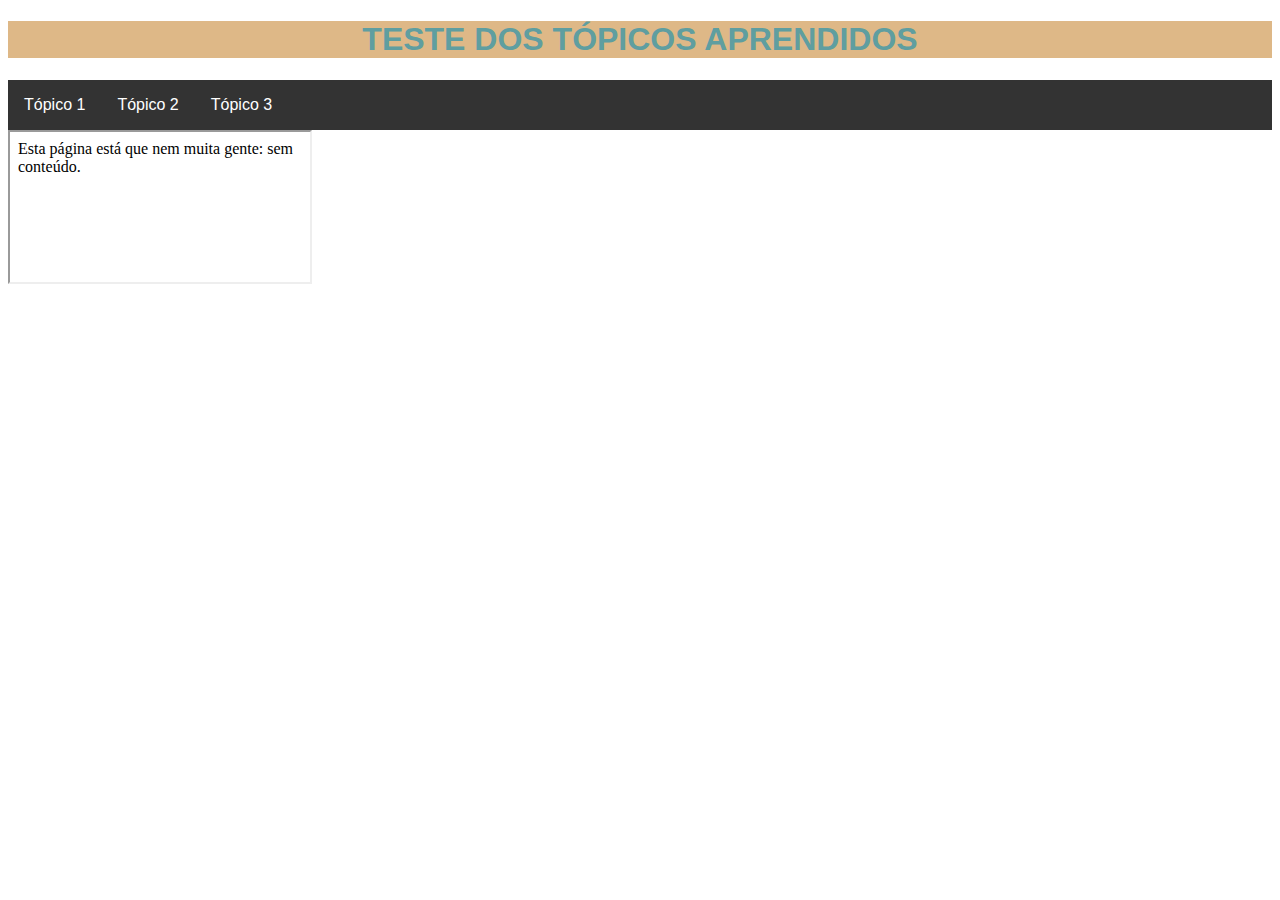
<file: index.html>
<!DOCTYPE html>
<html lang="pt-br">
<head>
  <title>
    Teste de curso HTML
  </title>
  <meta charset="UTF-8">
  <meta name="description" content="Apenas um teste">
  <meta name="author" content="Lucas Nunes">
  <meta name="viewport" content="width=device-width, initial-scale=1.0">
  <link rel="stylesheet" href="estilos1.css">
  <link rel="icon" type="image/x-icon" href="favicon.ico">
</head>
<body>
  <h1>TESTE DOS TÓPICOS APRENDIDOS</h1>
  <ul>
    <li><a href="Página de erro1.html" title="Link para a página que testa os assuntos do tópico 1" target="Frame1">Tópico 1</a></li>
	<li><a href="Página de erro2.html" title="Link para a página que testa os assuntos do tópico 2" target="Frame1">Tópico 2</a></li>
	<li><a href="Página de erro3.html" title="Link para a página que testa os assuntos do tópico 3" target="Frame1">Tópico 3</a></li>
  </ul>  
  <!--Será que isto aparece como comentário?-->
  <iframe src="Página do frame1.html" title="Página do frame" name="Frame1"></iframe>
</body>
</html>
</file>
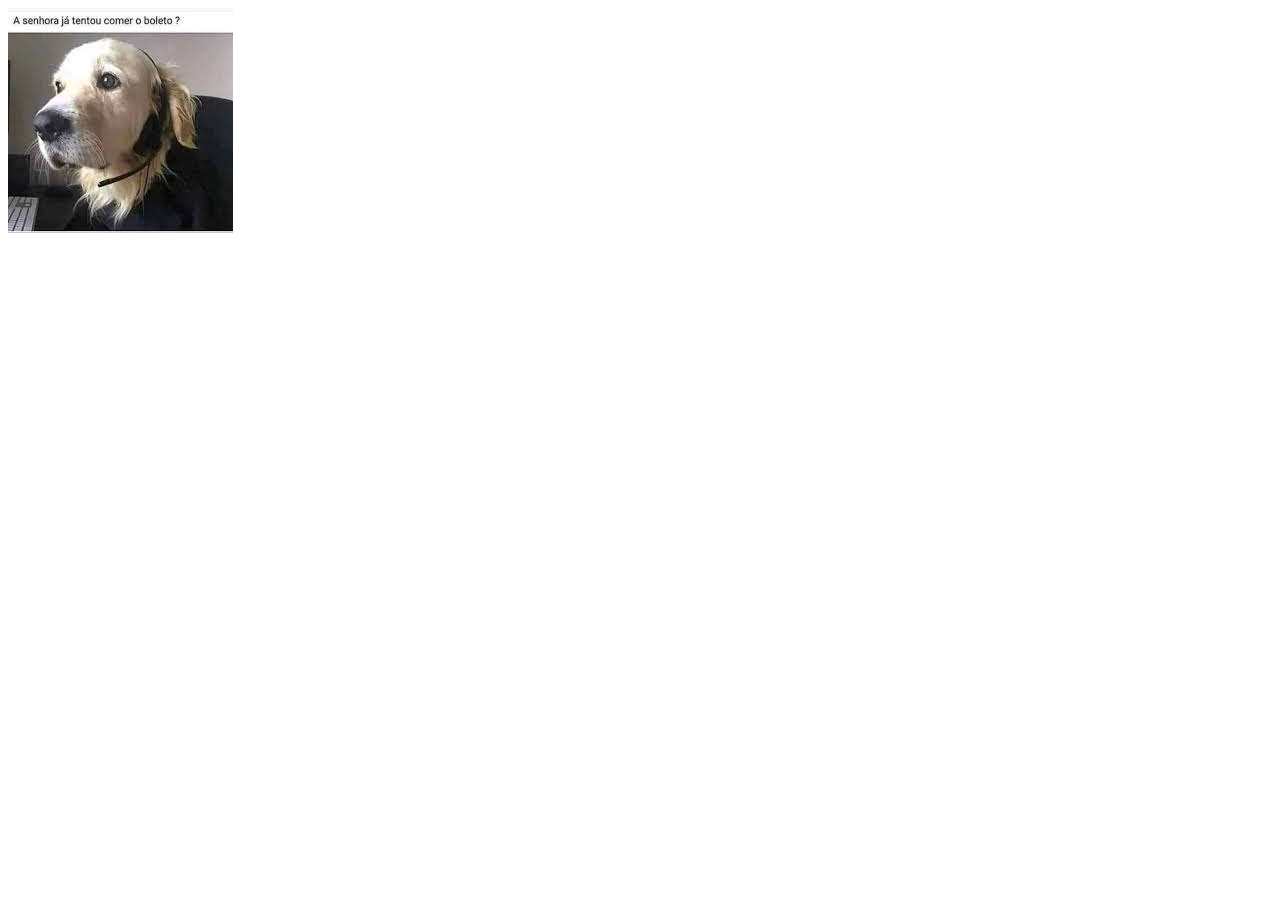
<file: Página de erro.html>
<!DOCTYPE html>
<html lang="pt-br">
<head>
  <title>
    Página de erro
  </title>
  <meta charset="UTF-8">
  <meta name="description" content="Só zoeira">
  <meta name="author" content="Lucas Nunes">
  <meta name="viewport" content="width=device-width, initial-scale=1.0">
  
</head>
<body>
  <img src="atendimento.jpg" alt="Cachorro fala 'A senhora já tentou comer o boleto?'" style="horizontal-align:middle">
  <!--Será que isto aparece como comentário?-->
</body>
</html>
</file>
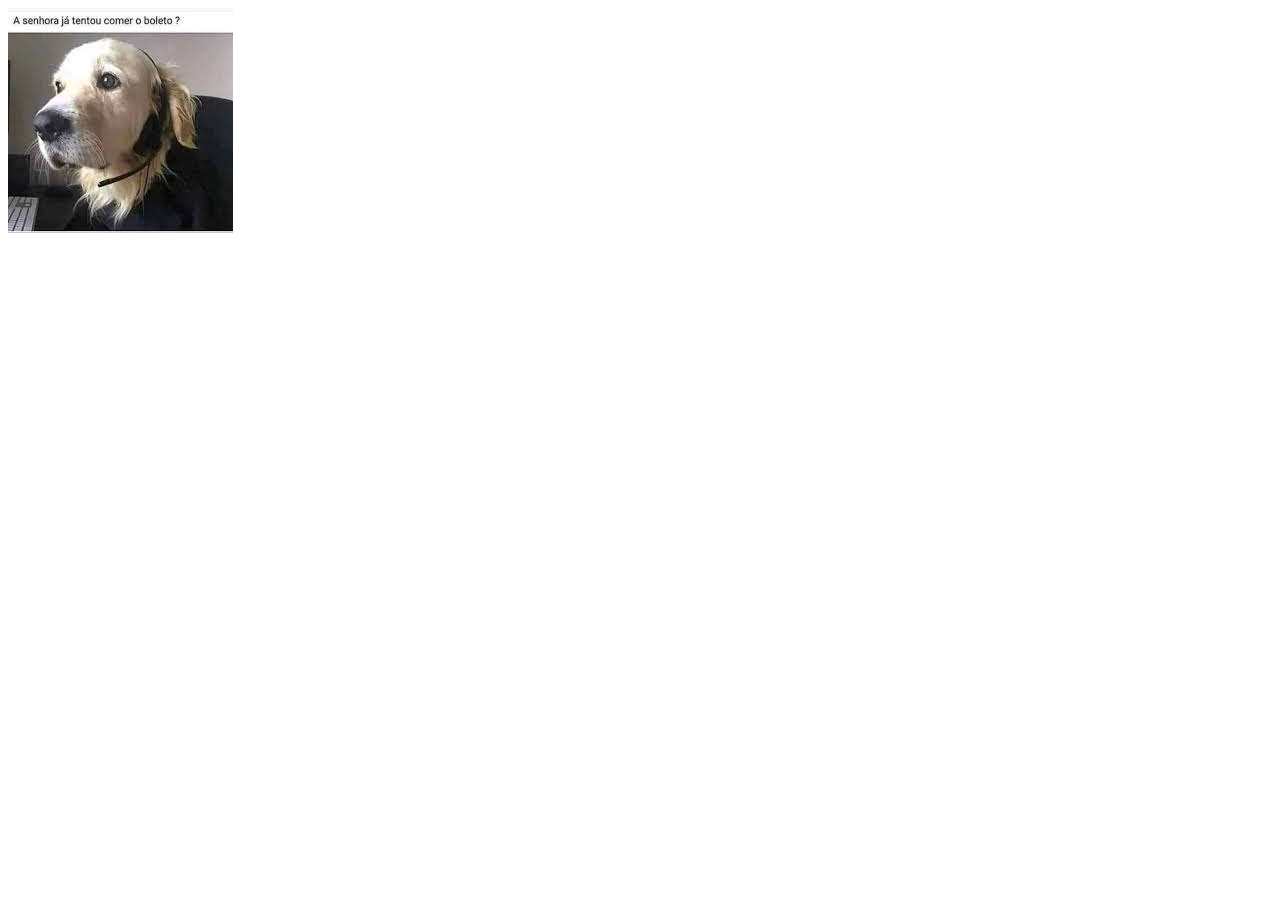
<file: Página de erro1.html>
<!DOCTYPE html>
<html lang="pt-br">
<head>
  <title>
    Página de erro
  </title>
  <meta charset="UTF-8">
  <meta name="description" content="Só zoeira">
  <meta name="author" content="Lucas Nunes">
  <meta name="viewport" content="width=device-width, initial-scale=1.0">
  <link rel="icon" type="image/x-icon" href="favicon.ico">
</head>
<body>
  <img src="cachorro.jpg" alt="Cachorro fala 'A senhora já tentou comer o boleto?'" style="horizontal-align:middle">
  <!--Será que isto aparece como comentário?-->
</body>
</html>
</file>
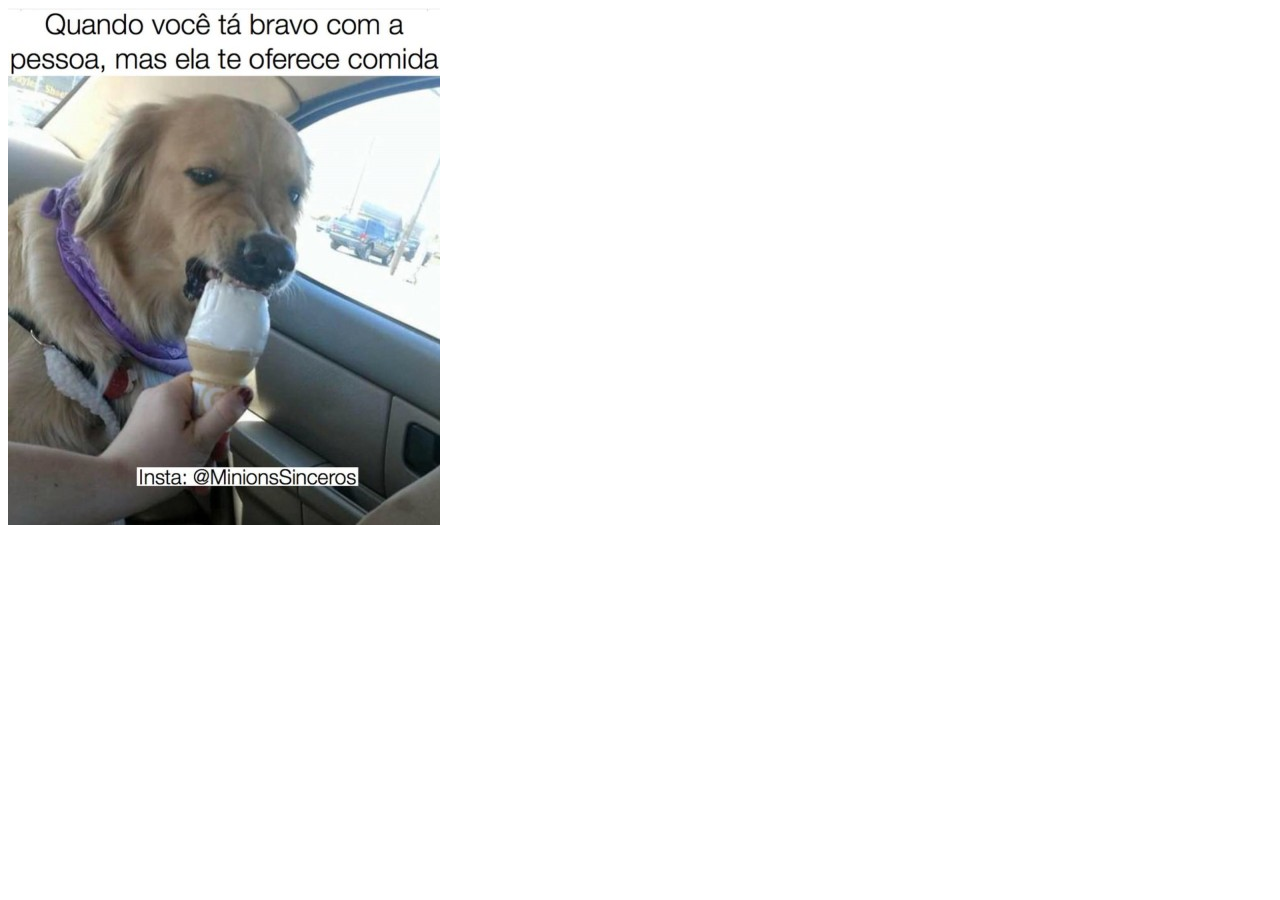
<file: Página de erro2.html>
<!DOCTYPE html>
<html lang="pt-br">
<head>
  <title>
    Página de erro
  </title>
  <meta charset="UTF-8">
  <meta name="description" content="Só zoeira">
  <meta name="author" content="Lucas Nunes">
  <meta name="viewport" content="width=device-width, initial-scale=1.0">
  <link rel="icon" type="image/x-icon" href="favicon.ico">
</head>
<body>
  <img src="bravo.jpg" alt="Quando você está bravo com a pessoa, mas ela te oferece comida." style="horizontal-align:middle">
  <!--Será que isto aparece como comentário?-->
</body>
</html>
</file>
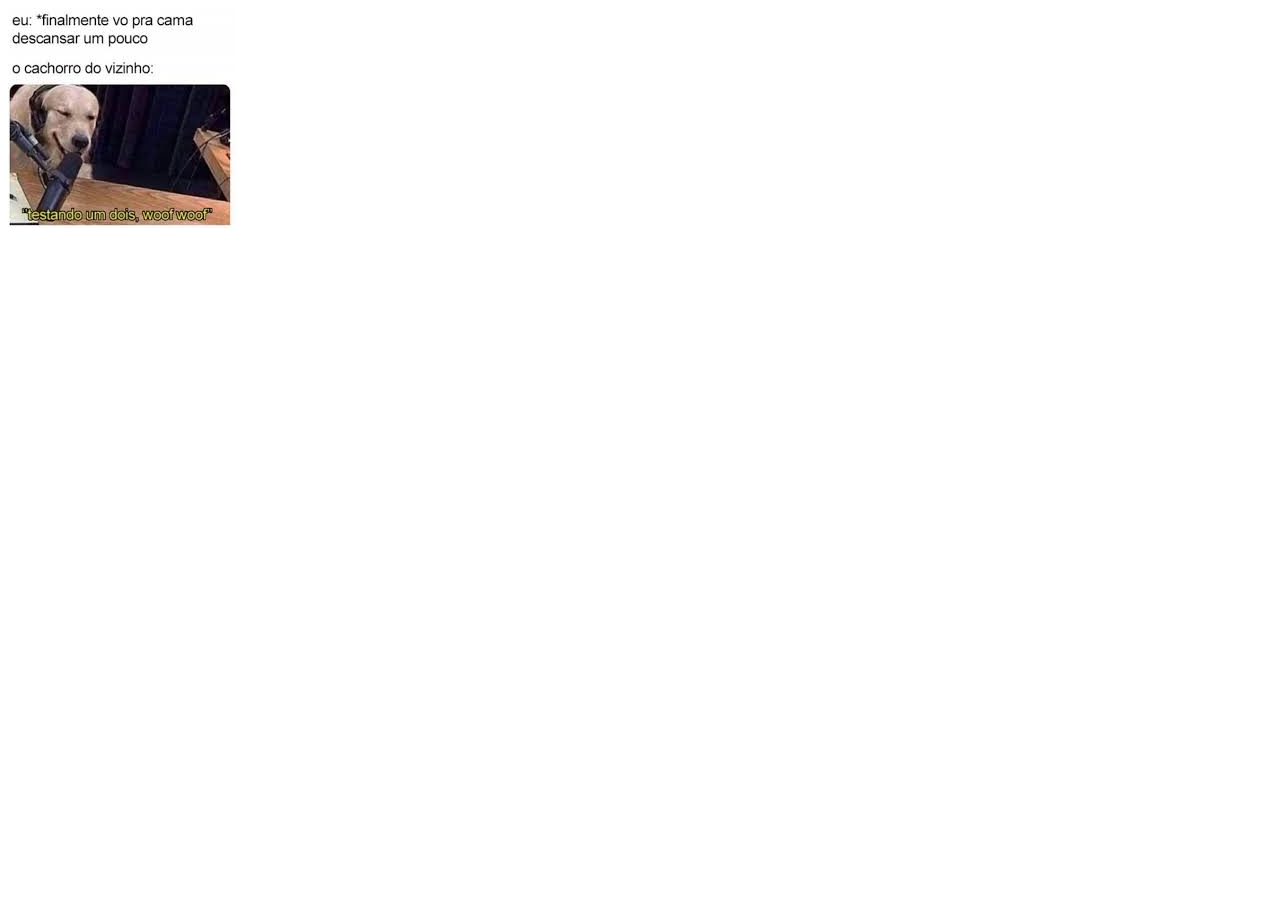
<file: Página de erro3.html>
<!DOCTYPE html>
<html lang="pt-br">
<head>
  <title>
    Página de erro
  </title>
  <meta charset="UTF-8">
  <meta name="description" content="Só zoeira">
  <meta name="author" content="Lucas Nunes">
  <meta name="viewport" content="width=device-width, initial-scale=1.0">
  <link rel="icon" type="image/x-icon" href="favicon.ico">
</head>
<body>
  <img src="testando.jpg" alt="Eu: 'Finalmente vou para a cama descansar um pouco.' O cachorro do vizinho, ao microfone: 'Testando 1... 2... 3... woof woof'" style="horizontal-align:middle">
  <!--Será que isto aparece como comentário?-->
</body>
</html>
</file>
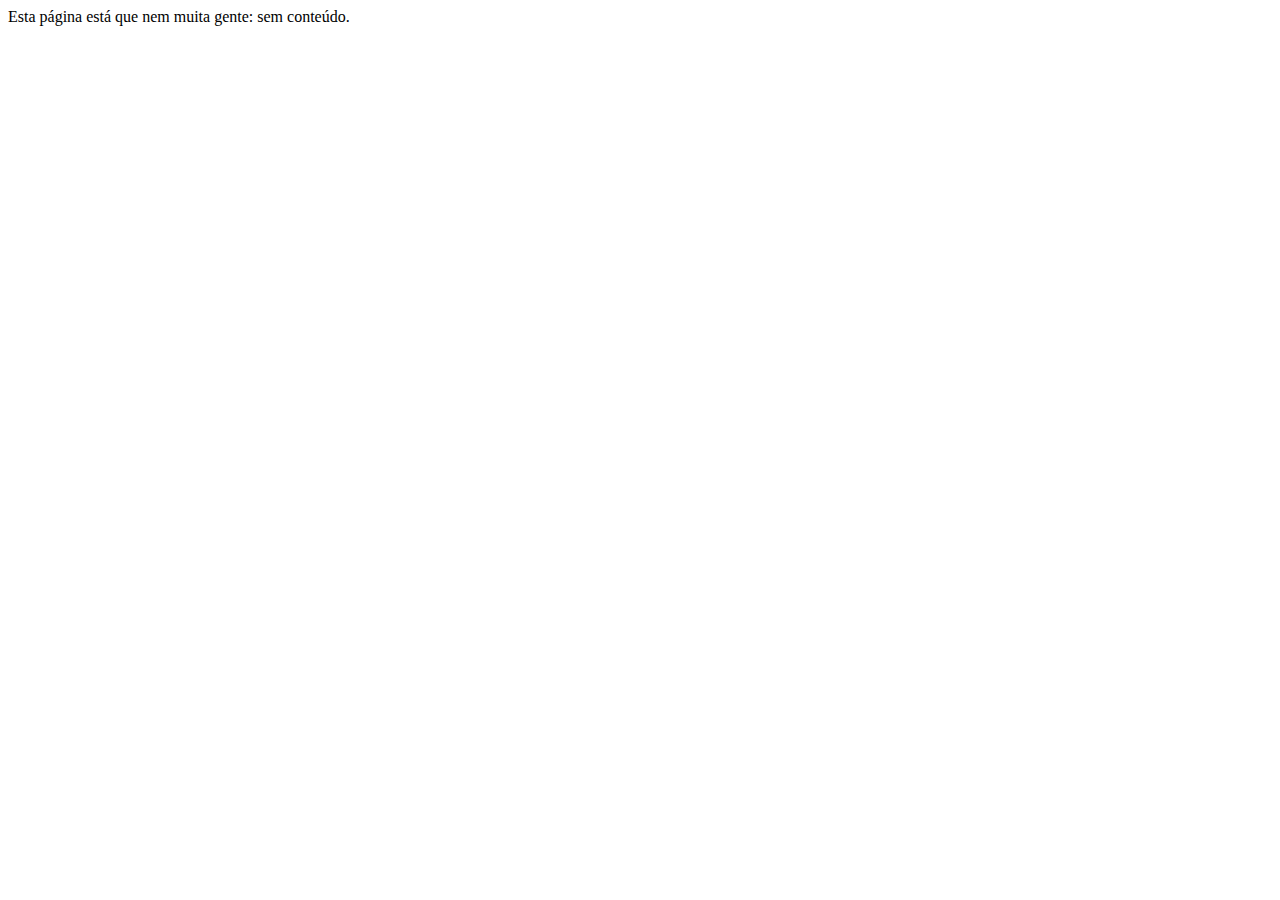
<file: Página do frame1.html>
<!DOCTYPE html>
<html lang="pt-br">
<head>
  <title>
    Página de erro
  </title>
  <meta charset="UTF-8">
  <meta name="description" content="Só zoeira">
  <meta name="author" content="Lucas Nunes">
  <meta name="viewport" content="width=device-width, initial-scale=1.0">
  <link rel="icon" type="image/x-icon" href="favicon.ico">
</head>
<body>
  Esta página está que nem muita gente: sem conteúdo.
  <!--Será que isto aparece como comentário?-->
</body>
</html>
</file>
<file: estilos1.css>
body {
  font-family: "Tahoma", "Helvetica", "Verdana";
}
ul {
  list-style-type: none;
  margin: 0;
  padding: 0;
  overflow: hidden;
  background-color: #333333;
}

li {
  float: left;
}

li a {
  display: block;
  color: white;
  text-align: center;
  padding: 16px;
  text-decoration: none;
}

li a:hover {
  background-color: #111111;
}

h1 {
  text-align: center;
  background-color: BurlyWood;
  color: CadetBlue;
}
</file>
